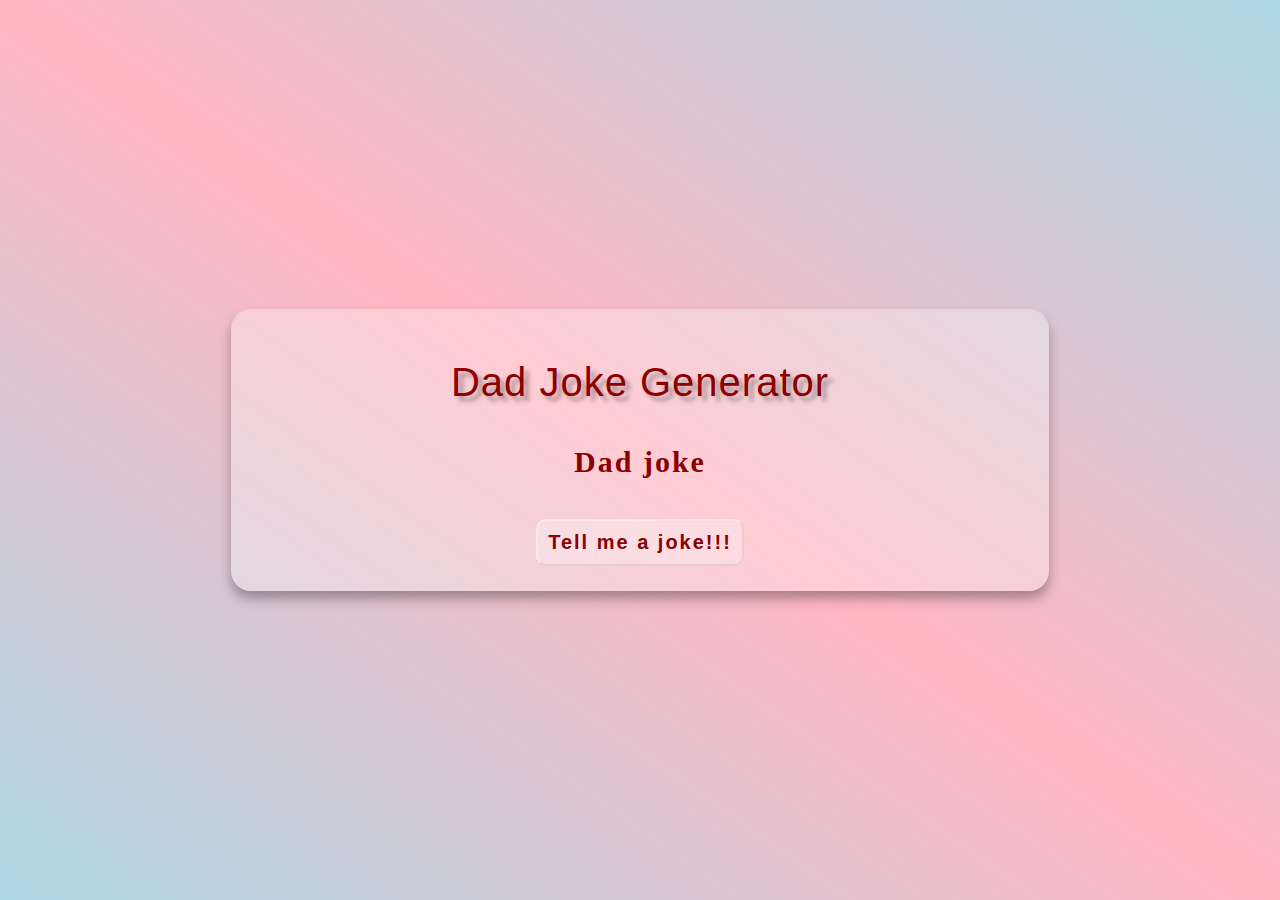
<file: dad jokes/index.html>
<!DOCTYPE html>
<html lang="en">
<head>
    <meta charset="UTF-8">
    <meta http-equiv="X-UA-Compatible" content="IE=edge">
    <meta name="viewport" content="width=device-width, initial-scale=1.0">
    <title>Dad-jokes-generator</title>
    <link rel="stylesheet" href="index.css">
</head>
<body>
    <div class="container">
        <h1 class="heading">
            Dad Joke Generator
        </h1>
        <p class="joke" id="joke">Dad joke</p>
        <button class="btn" id="btn">Tell me a joke!!!</button>
    </div>
    <script src="index.js"></script>
</body>
</html>
</file>
<file: dad jokes/index.css>
body
{
    margin: 0;
    /* background-image: url(https://tse3.mm.bing.net/th?id=OIP.TiDxqAruWcxiLe8ERVk7kgHaEK&pid=Api&P=0); */
    background: linear-gradient(to left bottom, lightblue,lightpink,lightblue);
    min-height: 100vh;
    /* border-color: red; */
    display: flex;
    justify-content: center;
    align-items: center;
    font-family: 'Times New Roman', Times, serif;
}

.container{
    background-color: rgba(255,255,255,.30);
    padding: 25px;
    box-shadow: 0 8px 12px rgba(0,0,0,.3);
    border-radius: 20px;
    width: 60%;
    text-align: center;
    color: darkred;
    
}

.heading
{
    font-size: 40px;
    font-weight: 200;
    font-family: Impact, Haettenschweiler, 'Arial Narrow Bold', sans-serif;
    text-shadow: 5px 5px 4px rgba(0,0,0,.3);
    letter-spacing: 1px;
}

.joke{
    font-size: 30px;
    font-weight: 600;
    margin: 40px;
    letter-spacing: 2px;
}

.btn
{
    border-radius: 10px;
    font-size: 20px;
    font-weight: 700;
    cursor: pointer;
    letter-spacing: 2px;
    padding: 10px;
    border-color: rgba(255,255,255,.30);
    background-color: rgba(255,255,255,.30);
    color: darkred;
}

.btn:hover{
    background-color: rgba(255,255,255,.70);
    box-shadow: 0 4px 4px rgba(0,0,0,.3);
    transition: 0.3s;
}
</file>
